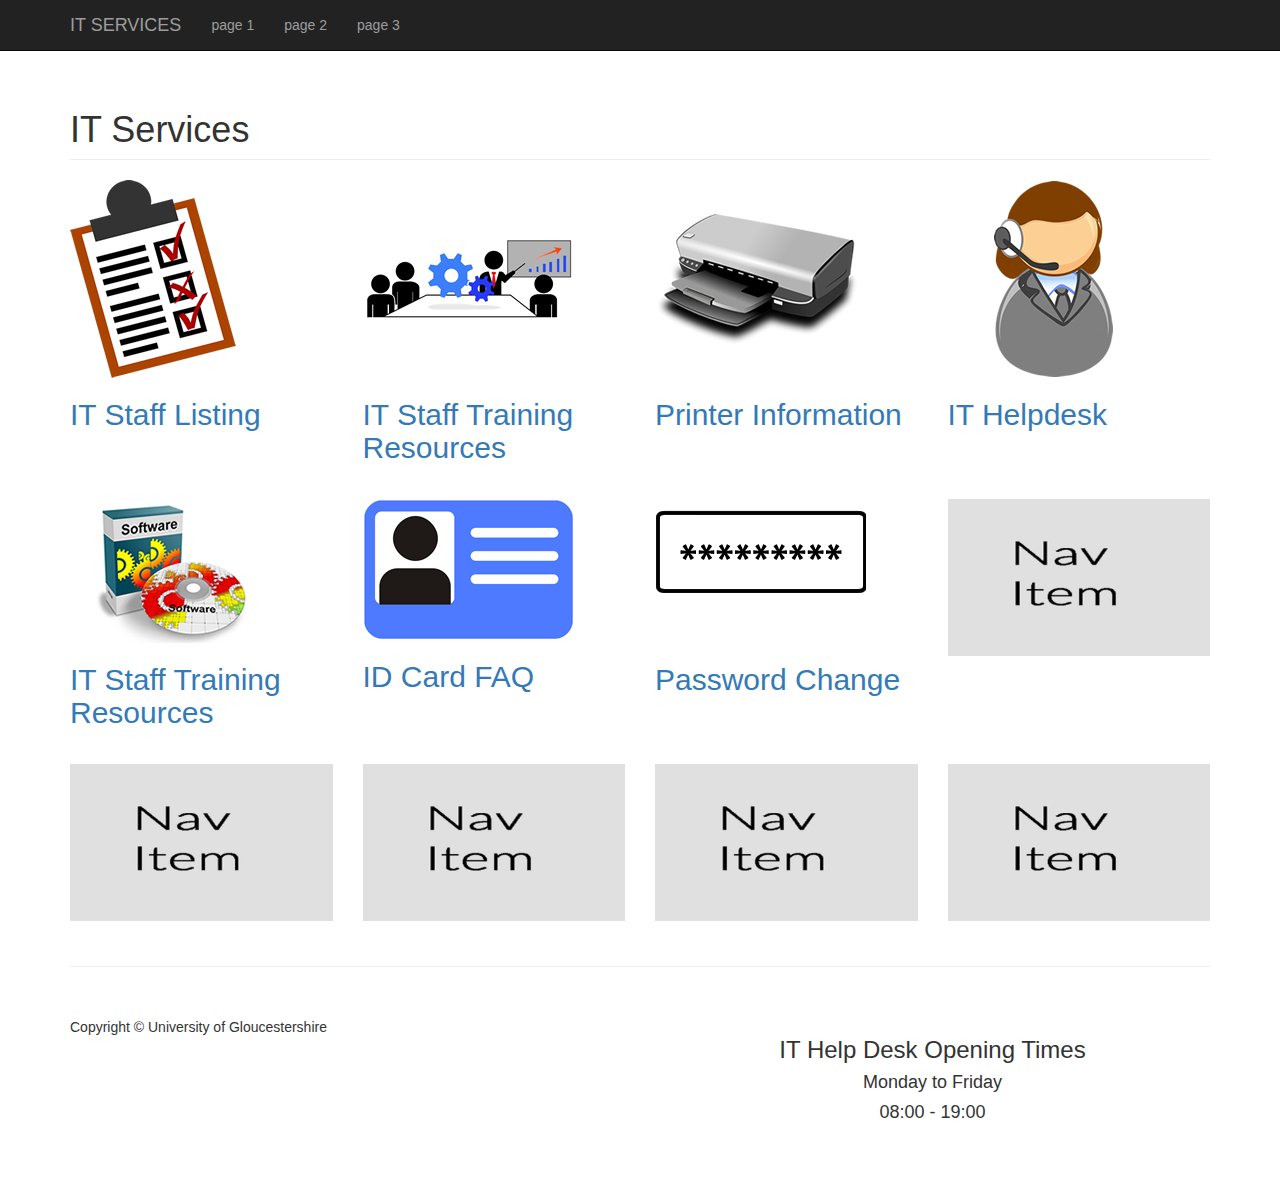
<file: Agile Group Website/index.html>
<!DOCTYPE html>
<html lang="en">

<head>

    <meta charset="utf-8">
    <meta http-equiv="X-UA-Compatible" content="IE=edge">
    <meta name="viewport" content="width=device-width, initial-scale=1">
    <meta name="description" content="">
    <meta name="author" content="">
    <title>UoG - IT Services</title>
    <!-- Bootstrap  CSS -->
    <link href="css/bootstrap.min.css" rel="stylesheet">
    <!-- Custom CSS -->
    <link href="css/Styles.css" rel="stylesheet">
</head>
<body>
    <!-- Navigation -->
    <nav class="navbar navbar-inverse navbar-fixed-top" role="navigation">
        <div class="container">
            <div class="navbar-header">
                <button type="button" class="navbar-toggle" data-toggle="collapse" data-target="#bs-example-navbar-collapse-1">
                    <span class="sr-only">Toggle navigation</span>
                    <span class="icon-bar"></span>
                    <span class="icon-bar"></span>
                    <span class="icon-bar"></span>
                </button>
                <a class="navbar-brand" href="index.html">IT SERVICES</a>
            </div>
            <div class="collapse navbar-collapse" id="bs-example-navbar-collapse-1">
                <ul class="nav navbar-nav">
                    <li>
                        <a href="#">page 1</a>
                    </li>
                    <li>
                        <a href="#">page 2</a>
                    </li>
                    <li>
                        <a href="#">page 3</a>
                    </li>
                </ul>
            </div>
        </div>
    </nav>
    <!-- Page Content -->
    <div class="container">
        <!-- Page Heading -->
        <div class="row">
            <div class="col-lg-12">
                <h1 class="page-header">IT Services </h1>
            </div>
        </div>
        <!-- Nav Row -->
        <div class="row">
            <div class="col-md-3 Nav-item">
                <a href="IT-Staff.html">
                    <img class="img-responsive" src="images/checklist.png" alt="IT Staff Listing">
                </a>
                <h2><a href="IT-Staff.html"> IT Staff Listing</a></h2>
            </div>
            <div class="col-md-3 Nav-item">
                <a href="IT-Staff_Training.html">
                    <img class="img-responsive" src="images/training_hp.png" alt="IT Staff Traing Resources">
                </a>
                 <h2><a href="IT-Staff_Training.html"> IT Staff Training Resources</a></h2>
            </div>
            <div class="col-md-3 Nav-item">
                <a href="#">
                    <img class="img-responsive" src="images/printer.png" alt="Printer Information">
                </a>
                <h2><a href="#">Printer Information</a></h2>
            </div>
            <div class="col-md-3 Nav-item">
                <a href="HelpDesk.html">
                    <img class="img-responsive" src="images/helpdesk.png".png alt="IT Helpdesk">
                </a>
                <h2><a href="HelpDesk.html"> IT Helpdesk</a></h2>
            </div>
        </div>
        <!-- Nav Row -->
        <div class="row">
            <div class="col-md-3 Nav-item">
                <a href="ICT-Program-Catalogue.html">
                    <img class="img-responsive" src="images/software.png".png alt="IT Program Catalouge">
                </a>
                <h2><a href="IT-Staff_Training.html"> IT Staff Training Resources</a></h2>
            </div>
            <div class="col-md-3 Nav-item">
                <a href="#">
                    <img class="img-responsive" src="images/card.png" alt="ID Card FAQ">
                </a>
                <h2><a href="ID_Card_FAQ.html">ID Card FAQ</a></h2>
            </div>
            <div class="col-md-3 Nav-item">
                <a href="#">
                    <img class="img-responsive" src="images/pass.png" alt="Password Change">
                </a>
                <h2><a href="Password_change.html">Password Change</a></h2>
            </div>
            <div class="col-md-3 Nav-item">
                <a href="#">
                    <img class="img-responsive" src="Assets/Images/Nav-Placeholder.png" alt="">
                </a>
            </div>
        </div>
        <!-- Nav Row -->
        <div class="row">
            <div class="col-md-3 Nav-item">
                <a href="#">
                    <img class="img-responsive" src="Assets/Images/Nav-Placeholder.png" alt="">
                </a>
            </div>
            <div class="col-md-3 Nav-item">
                <a href="#">
                    <img class="img-responsive" src="Assets/Images/Nav-Placeholder.png" alt="">
                </a>
            </div>
            <div class="col-md-3 Nav-item">
                <a href="#">
                    <img class="img-responsive" src="Assets/Images/Nav-Placeholder.png" alt="">
                </a>
            </div>
            <div class="col-md-3 Nav-item">
                <a href="#">
                    <img class="img-responsive" src="Assets/Images/Nav-Placeholder.png" alt="">
                </a>
            </div>
        </div>
        <hr>
        <!-- Footer -->
        <footer>
            <div class="row">
                <div class="col-lg-6">
                    <p>Copyright &copy; University of Gloucestershire</p>
                </div>
                <div class="col-lg-6">
                <h3 class="text-center">IT Help Desk Opening Times</h2>
                <h4 class="text-center"> Monday to Friday </h4>
                <h4 class="text-center">08:00 - 19:00</h4>
            </div>
            </div>
        </footer>
    </div>
    <!-- jQuery -->
    <script src="js/jquery.js"></script>
    <!-- Bootstrap  JavaScript -->
    <script src="js/bootstrap.min.js"></script>
</body>
</html>
</file>
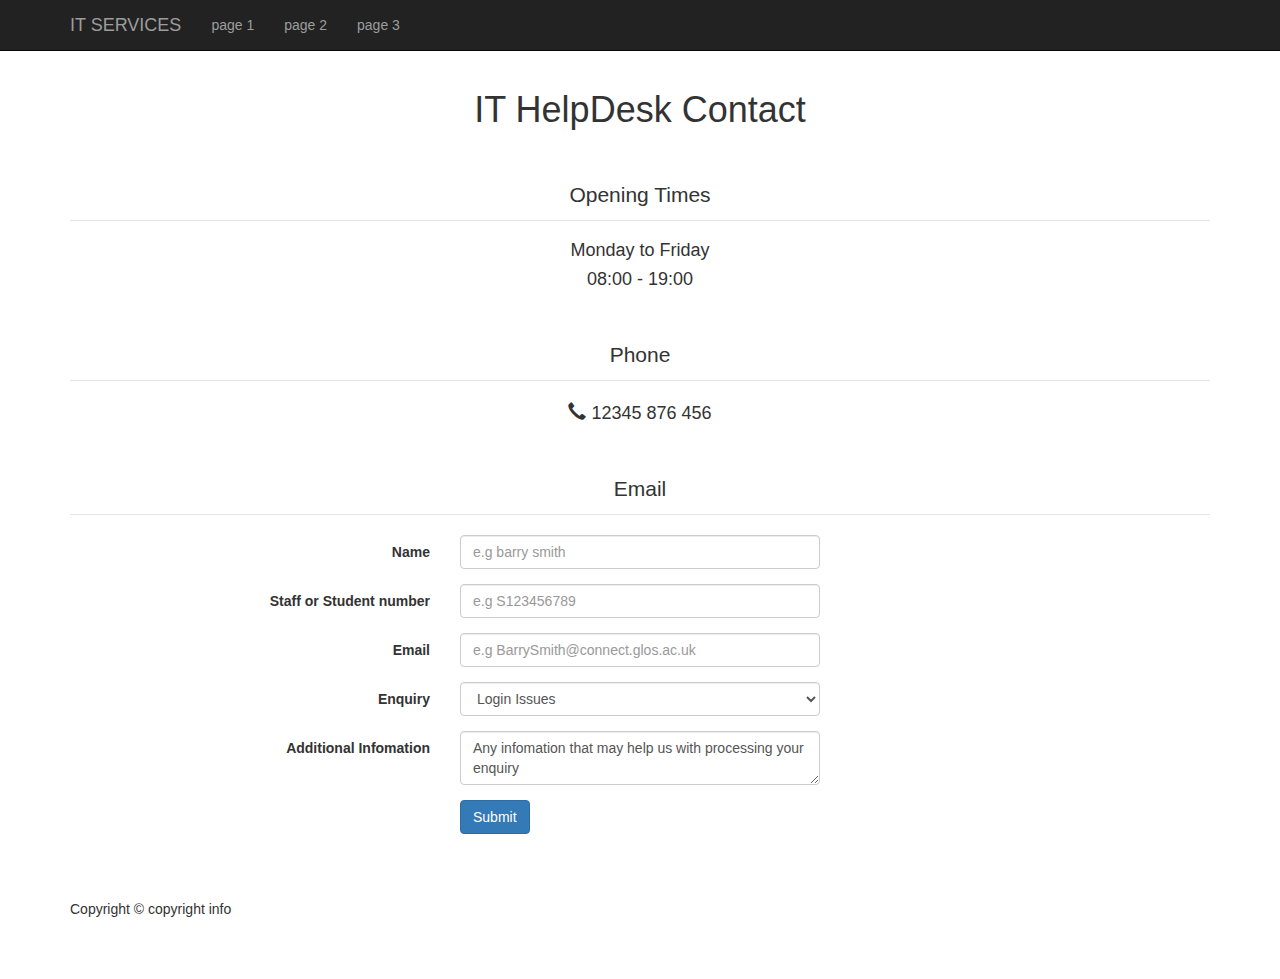
<file: Agile Group Website/HelpDesk.html>
<!DOCTYPE html>
<html lang="en">
<head>
    <meta charset="utf-8">
    <meta http-equiv="X-UA-Compatible" content="IE=edge">
    <meta name="viewport" content="width=device-width, initial-scale=1">
    <meta name="description" content="">
    <meta name="author" content="">
    <title>Child Page Agile Website</title>
    <!-- Bootstrap Core CSS -->
    <link href="css/bootstrap.min.css" rel="stylesheet">
    <link rel="stylesheet" href="https://maxcdn.bootstrapcdn.com/bootstrap/3.3.7/css/bootstrap.min.css">
    <!-- Custom CSS -->
    <link href="css/Styles.css" rel="stylesheet">
</head>
<body>
   <!-- Navigation -->
    <nav class="navbar navbar-inverse navbar-fixed-top" role="navigation">
        <div class="container">
            <div class="navbar-header">
                <button type="button" class="navbar-toggle" data-toggle="collapse" data-target="#bs-example-navbar-collapse-1">
                    <span class="sr-only">Toggle navigation</span>
                    <span class="icon-bar"></span>
                    <span class="icon-bar"></span>
                    <span class="icon-bar"></span>
                </button>
                <a class="navbar-brand" href="index.html">IT SERVICES</a>
            </div>
            <div class="collapse navbar-collapse" id="bs-example-navbar-collapse-1">
                <ul class="nav navbar-nav">
                    <li>
                        <a href="#">page 1</a>
                    </li>
                    <li>
                        <a href="#">page 2</a>
                    </li>
                    <li>
                        <a href="#">page 3</a>
                    </li>
                </ul>
            </div>
        </div>
    </nav>
    <!-- Page Content -->
    <div class="container">
        <div class="row">
            <div class="col-lg-12 text-center">
                <h1>IT HelpDesk Contact</h1>
            </div>
        </div>
         <div class="row">
            <div class="col-lg-12">
                <legend class="text-center spacer-top">Opening Times</legend>
                <h4 class="text-center"> Monday to Friday </h4>
                <h4 class="text-center">08:00 - 19:00</h4>
            </div>
        </div>
        <div class="row">
            <div class="col-lg-12">
                <legend class="text-center spacer-top">Phone</legend>
                <h4 class="text-center"><span class="glyphicon glyphicon-earphone"></span> 12345 876 456</h4>
                
            </div>
        </div>
        <div class="row">
            <div class="col-lg-12">
                <form class="form-horizontal">
                    <fieldset>

                    <!-- Form Name -->
                    <legend class="text-center spacer-top">Email</legend>

                    <!-- Text input-->
                    <div class="form-group">
                      <label class="col-md-4 control-label" for="textinput">Name</label>  
                      <div class="col-md-4">
                        <input id="textinput" name="textinput" placeholder="e.g barry smith " class="form-control input-md" type="text">
                      </div>
                    </div>

                    <!-- Text input-->
                    <div class="form-group">
                      <label class="col-md-4 control-label" for="textinput">Staff or Student number </label>  
                      <div class="col-md-4">
                        <input id="textinput" name="textinput" placeholder="e.g S123456789" class="form-control input-md" required="" type="text">
                      </div>
                    </div>

                    <!-- Text input-->
                    <div class="form-group">
                      <label class="col-md-4 control-label" for="textinput">Email </label>  
                      <div class="col-md-4">
                        <input id="textinput" name="textinput" placeholder="e.g BarrySmith@connect.glos.ac.uk" class="form-control input-md" required="" type="text">
                      </div>
                    </div>

                    <!-- Select Basic -->
                    <div class="form-group">
                      <label class="col-md-4 control-label" for="selectbasic">Enquiry</label>
                      <div class="col-md-4">
                        <select id="selectbasic" name="selectbasic" class="form-control">
                          <option value="1">Login Issues</option>
                          <option value="2">email access</option>
                          <option value="3">Printing</option>
                          <option value="4">Training Access</option>
                          <option value="5">Other</option>
                        </select>
                      </div>
                    </div>

                    <!-- Textarea -->
                    <div class="form-group">
                      <label class="col-md-4 control-label" for="textarea">Additional Infomation</label>
                      <div class="col-md-4">                     
                        <textarea class="form-control" id="textarea" name="textarea">Any infomation that may help us with processing your enquiry</textarea>
                      </div>
                    </div>

                    <!-- Button -->
                    <div class="form-group">
                      <label class="col-md-4 control-label" for="singlebutton"></label>
                      <div class="col-md-4">
                        <button id="singlebutton" name="singlebutton" class="btn btn-primary">Submit</button>
                      </div>
                    </div>

                    </fieldset>
                </form>
            </div>
        </div>
    </div>
        <!-- Footer -->
         <footer>
             <div class="container">
            <div class="row">
                <div class="col-lg-12">
                    <p>Copyright &copy; copyright info</p>
                </div>
            </div>
    </div>
        </footer>
    
    <!-- jQuery -->
    <script src="js/jquery.js"></script>
    <!-- Bootstrap  JavaScript -->
    <script src="js/bootstrap.min.js"></script>
</body>
</html>
</file>
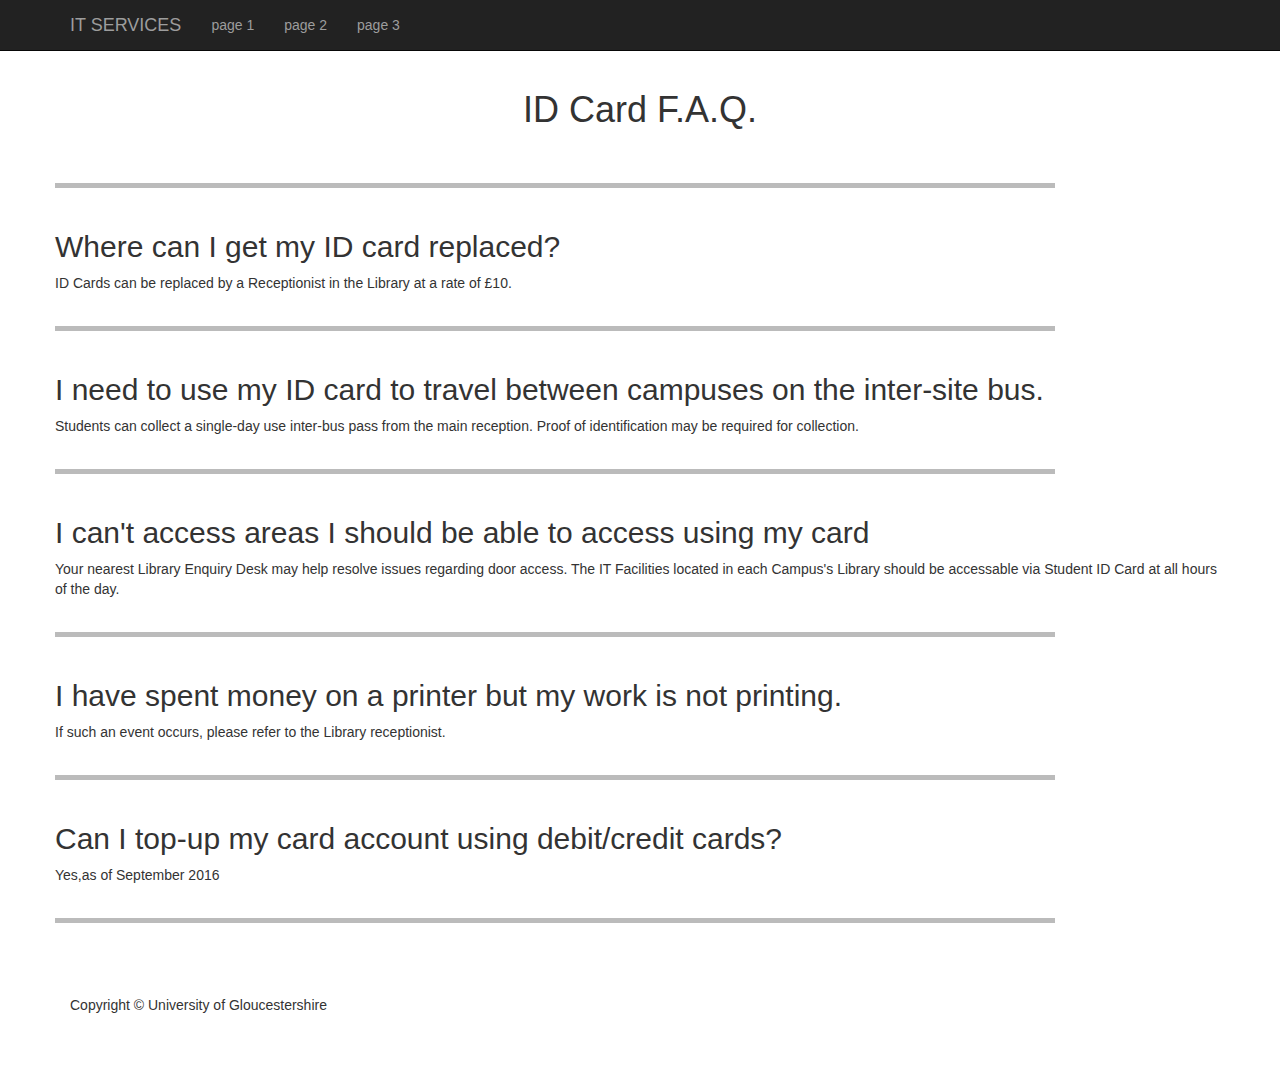
<file: Agile Group Website/ID_Card_FAQ.html>
<!DOCTYPE html>
<html lang="en">
<head>
    <meta charset="utf-8">
    <meta http-equiv="X-UA-Compatible" content="IE=edge">
    <meta name="viewport" content="width=device-width, initial-scale=1">
    <meta name="description" content="">
    <meta name="author" content="">
    <title>UoG - ID Card Frequently</title>
    <!-- Bootstrap Core CSS -->
    <link href="css/bootstrap.min.css" rel="stylesheet">
    <!-- Custom CSS -->
    <link href="css/Styles.css" rel="stylesheet">
</head>
<body>
   <!-- Navigation -->
    <nav class="navbar navbar-inverse navbar-fixed-top" role="navigation">
        <div class="container">
            <div class="navbar-header">
                <button type="button" class="navbar-toggle" data-toggle="collapse" data-target="#bs-example-navbar-collapse-1">
                    <span class="sr-only">Toggle navigation</span>
                    <span class="icon-bar"></span>
                    <span class="icon-bar"></span>
                    <span class="icon-bar"></span>
                </button>
                <a class="navbar-brand" href="index.html">IT SERVICES</a>
            </div>
            <div class="collapse navbar-collapse" id="bs-example-navbar-collapse-1">
                <ul class="nav navbar-nav">
                    <li>
                        <a href="#">page 1</a>
                    </li>
                    <li>
                        <a href="#">page 2</a>
                    </li>
                    <li>
                        <a href="#">page 3</a>
                    </li>
                </ul>
            </div>
        </div>
    </nav>
    <!-- Page Content -->
    <div class="container">
         <div class="row">
            <div class="col-lg-12 text-center">
                <h1>ID Card F.A.Q.</h1>
            </div>
        </div>
        <br>
         <div class ="row">
            <img src="images/division_bar.png">
        </div>
        
        <div class="row">
        <h2>Where can I get my ID card replaced?</h2>
        <p>ID Cards can be replaced by a Receptionist in the Library at a rate of £10.</p>
        </div>
        <div class ="row">
            <img src="images/division_bar.png">
        </div>
       
        <div class="row">
        <h2>I need to use my ID card to travel between campuses on the inter-site bus.</h2>
            <p> Students can collect a single-day use inter-bus pass from the main reception. Proof of identification may be required for collection.</p>
        </div>
          <div class ="row">
            <img src="images/division_bar.png">
        </div>
        <div class="row">
        <h2>I can't access areas I should be able to access using my card</h2>
            <p>Your nearest Library Enquiry Desk may help resolve issues regarding door access. The IT Facilities located in each Campus's Library should be accessable via Student ID Card at all hours of the day.</p>
        </div>
          <div class ="row">
            <img src="images/division_bar.png">
        </div>
        <div class = "row">
        <h2>I have spent money on a printer but my work is not printing.</h2>
            <p> If such an event occurs, please refer to the Library receptionist.</p>
        </div>
          <div class ="row">
            <img src="images/division_bar.png">
        </div>
          <div class = "row">
           <h2>Can I top-up my card account using debit/credit cards?</h2>
              <p>Yes,as of September 2016</p>
            </div>
          <div class ="row">
            <img src="images/division_bar.png">
        </div>
        
        <!-- Footer -->
         <footer>
            <div class="row">
                <div class="col-lg-12">
                    <p>Copyright &copy; University of Gloucestershire</p>
                </div>
            </div>
        </footer>
    </div>
    <!-- jQuery -->
    <script src="js/jquery.js"></script>
    <!-- Bootstrap  JavaScript -->
    <script src="js/bootstrap.min.js"></script>
</body>
</html>
</file>
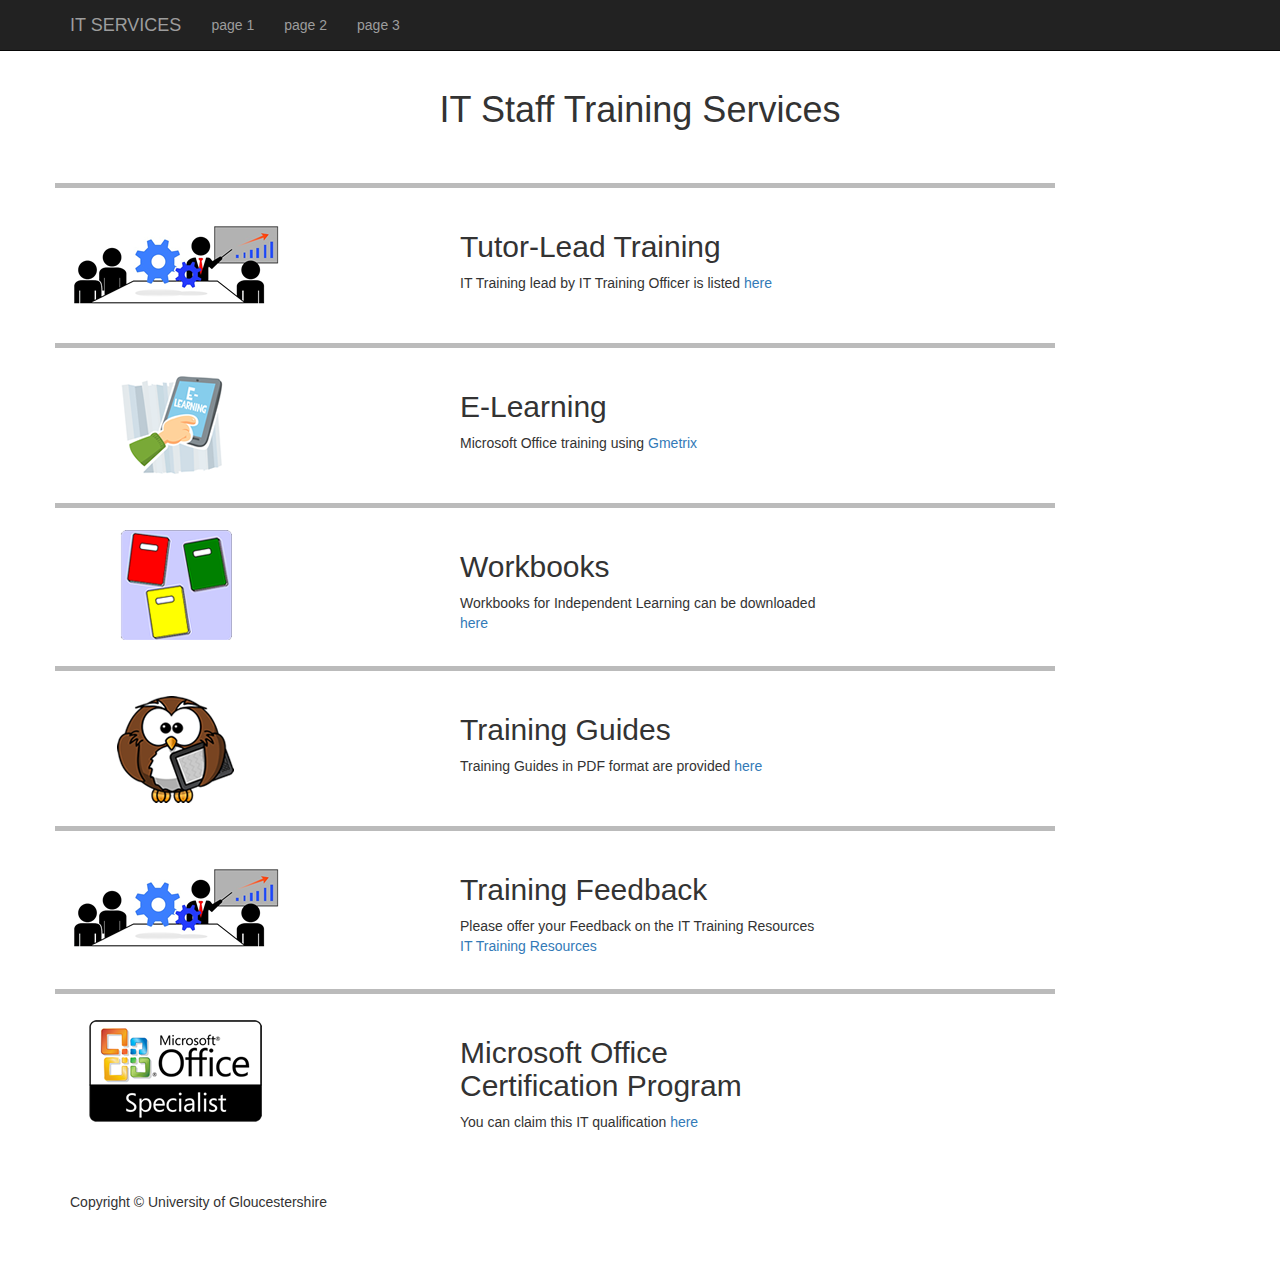
<file: Agile Group Website/IT-Staff_Training.html>
<!DOCTYPE html>
<html lang="en">
<head>
    <meta charset="utf-8">
    <meta http-equiv="X-UA-Compatible" content="IE=edge">
    <meta name="viewport" content="width=device-width, initial-scale=1">
    <meta name="description" content="">
    <meta name="author" content="">
    <title>UoG - Agile Staff Training</title>
    <!-- Bootstrap Core CSS -->
    <link href="css/bootstrap.min.css" rel="stylesheet">
    <!-- Custom CSS -->
    <link href="css/Styles.css" rel="stylesheet">
</head>
<body>
   <!-- Navigation -->
    <nav class="navbar navbar-inverse navbar-fixed-top" role="navigation">
        <div class="container">
            <div class="navbar-header">
                <button type="button" class="navbar-toggle" data-toggle="collapse" data-target="#bs-example-navbar-collapse-1">
                    <span class="sr-only">Toggle navigation</span>
                    <span class="icon-bar"></span>
                    <span class="icon-bar"></span>
                    <span class="icon-bar"></span>
                </button>
                <a class="navbar-brand" href="index.html">IT SERVICES</a>
            </div>
            <div class="collapse navbar-collapse" id="bs-example-navbar-collapse-1">
                <ul class="nav navbar-nav">
                    <li>
                        <a href="#">page 1</a>
                    </li>
                    <li>
                        <a href="#">page 2</a>
                    </li>
                    <li>
                        <a href="#">page 3</a>
                    </li>
                </ul>
            </div>
        </div>
    </nav>
    <!-- Page Content -->
    
    <div class="container">
        <div class="row">
            <div class="col-lg-12 text-center">
                <h1>IT Staff Training Services</h1>
            </div>
        </div>
        <br>
         <div class="row">
        <img src="images/division_bar.png">
        </div>
        
        <div class="row">
    <div class="col-sm-4">
      <img src="images/training.png" alt="Training">
    </div>
    <div class="col-sm-4">
      <h2>Tutor-Lead Training</h2>
    <p>IT Training lead by IT Training Officer is listed <a href="https://infonet.glos.ac.uk/departments/ictservices/icttraining/Pages/Tutor-LedTraining.aspx">here</a></p>
    </div>       
                
        </div>
        <div class="row">
        <img src="images/division_bar.png">
        </div>
        <div class="row">
            
    <div class="col-sm-4">
      <img src="images/e-learning.png" alt="E-Learning">
    </div>
    <div class="col-sm-4">
     <h2>E-Learning</h2>
    <p>Microsoft Office training using <a href="https://infonet.glos.ac.uk/departments/ictservices/icttraining/Pages/E-Learning-for-Microsoft-Applications.aspx">Gmetrix</a></p>
    </div>  
           
        </div>
        
         <div class="row">
        <img src="images/division_bar.png">
        </div>
        
        <div class="row">
    <div class="col-sm-4">
      <img src="images/workbooks.png" alt="E-Learning">
    </div>
    <div class="col-sm-4">
      <h2>Workbooks</h2>
    <p>Workbooks for Independent Learning can be downloaded <a href="https://infonet.glos.ac.uk/departments/ictservices/icttraining/Pages/MicrosoftCertifiedCourseware.aspx"> here </a></p> 
        </div>
     </div>
        
         <div class="row">
        <img src="images/division_bar.png">
        </div>
        
        <div class="row">
    <div class="col-sm-4">
      <img src="images/training_guide.png">
    </div>
    <div class="col-sm-4">
        <h2>Training Guides</h2>
    <p>Training Guides in PDF format are provided <a href="https://infonet.glos.ac.uk/departments/ictservices/icttraining/Pages/TrainingGuides.aspx"> here </a></p> 
        </div>
    </div>
        
         <div class="row">
        <img src="images/division_bar.png">
        </div>
        
        <div class="row">
    <div class="col-sm-4">
    <img src="images/training.png">
    </div>
    <div class="col-sm-4">
     <h2>Training Feedback</h2>
    <p>Please offer your Feedback on the IT Training Resources <a href="https://infonet.glos.ac.uk/departments/ictservices/icttraining/Pages/ICTTrainingFeedbackSurvey.aspx">IT Training Resources</a> </p> 
    </div>         
</div>
         <div class="row">
        <img src="images/division_bar.png">
        </div>
        
        <div class="row">
        <div class="col-sm-4">
      <img src="images/MOS.png">
    </div>
    <div class="col-sm-4">
           <h2>Microsoft Office Certification Program</h2>
    <p>You can claim this IT qualification <a href="https://infonet.glos.ac.uk/departments/ictservices/icttraining/Pages/MicrosoftCertificationProgram.aspx" >here</a></p>     
            </div>
            
        </div>
</div>
    
    <div class="container">
        
        <!-- Footer -->
         <footer>
            <div class="row">
                <div class="col-lg-12">
                    <p>Copyright &copy; University of Gloucestershire</p>
                </div>
            </div>
        </footer>
    </div>
    <!-- jQuery -->
    <script src="js/jquery.js"></script>
    <!-- Bootstrap  JavaScript -->
    <script src="js/bootstrap.min.js"></script>
</body>
</html>
</file>
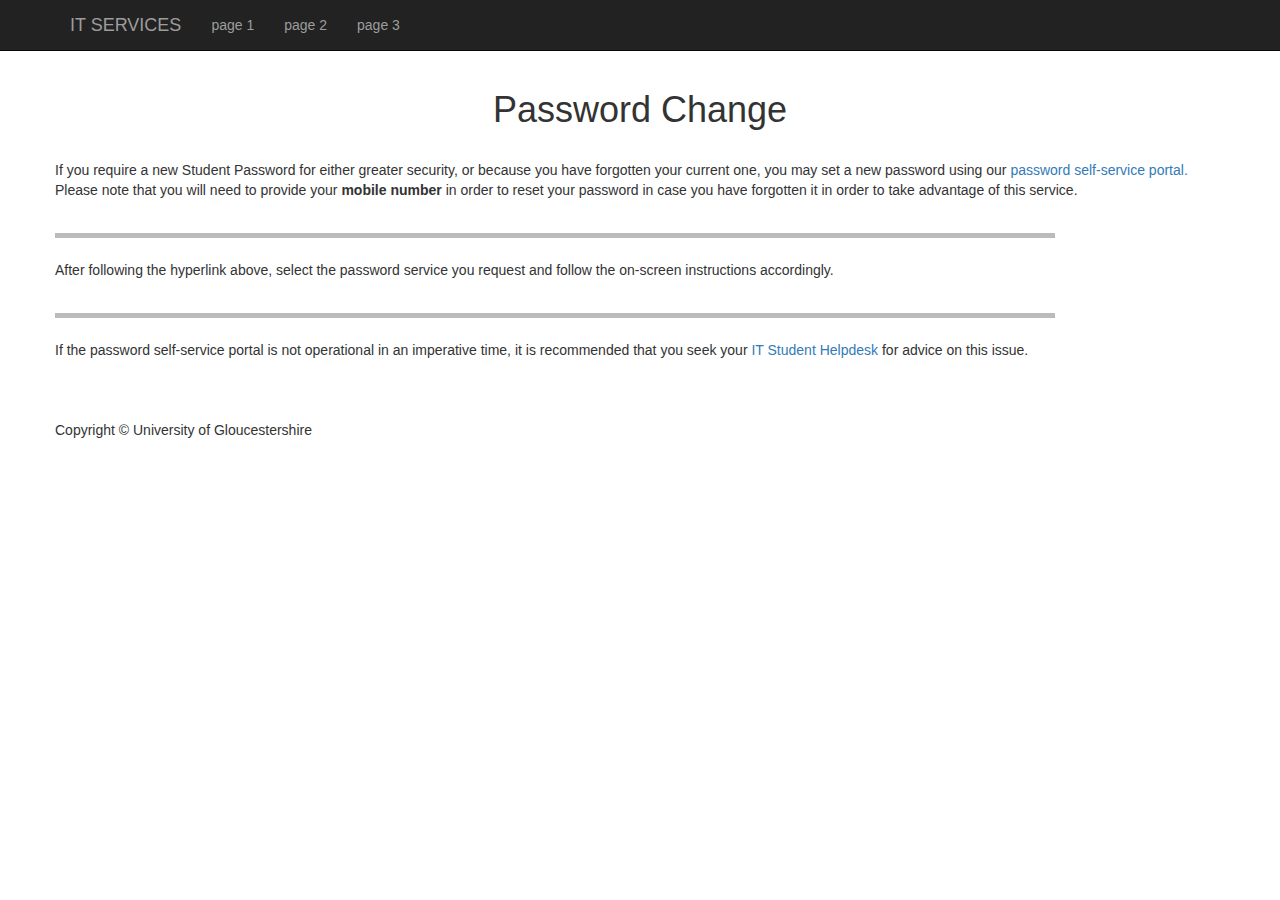
<file: Agile Group Website/Password_change.html>
<!DOCTYPE html>
<html lang="en">
<head>
    <meta charset="utf-8">
    <meta http-equiv="X-UA-Compatible" content="IE=edge">
    <meta name="viewport" content="width=device-width, initial-scale=1">
    <meta name="description" content="">
    <meta name="author" content="">
    <title>UoG - ID Card Frequently</title>
    <!-- Bootstrap Core CSS -->
    <link href="css/bootstrap.min.css" rel="stylesheet">
    <!-- Custom CSS -->
    <link href="css/Styles.css" rel="stylesheet">
</head>
<body>
   <!-- Navigation -->
    <nav class="navbar navbar-inverse navbar-fixed-top" role="navigation">
        <div class="container">
            <div class="navbar-header">
                <button type="button" class="navbar-toggle" data-toggle="collapse" data-target="#bs-example-navbar-collapse-1">
                    <span class="sr-only">Toggle navigation</span>
                    <span class="icon-bar"></span>
                    <span class="icon-bar"></span>
                    <span class="icon-bar"></span>
                </button>
                <a class="navbar-brand" href="index.html">IT SERVICES</a>
            </div>
            <div class="collapse navbar-collapse" id="bs-example-navbar-collapse-1">
                <ul class="nav navbar-nav">
                    <li>
                        <a href="#">page 1</a>
                    </li>
                    <li>
                        <a href="#">page 2</a>
                    </li>
                    <li>
                        <a href="#">page 3</a>
                    </li>
                </ul>
            </div>
        </div>
    </nav>
    <!-- Page Content -->
    <div class="container">
        <div class="row">
            <div class="col-lg-12 text-center">
                <h1>Password Change</h1>
            </div>
        </div>
        <br>
        <div class="row">
            <p>If you require a new Student Password for either greater security, or because you have forgotten your current one, you may set a new password using our <a href="https://pwportal.glos.ac.uk/"> password self-service portal.</a> Please note that you will need to provide your<b> mobile number </b>in order to reset your password in case you have forgotten it in order to take advantage of this service. </p>
        </div>
              <div class ="row">
            <img src="images/division_bar.png">
        </div>
            <div class ="row">
            <p>After following the hyperlink above, select the password service you request and follow the on-screen instructions accordingly.</p> 
        </div>
              <div class ="row">
            <img src="images/division_bar.png">
        </div>
             <div class ="row">
                 <p>If the password self-service portal is not operational in an imperative time, it is recommended that you seek your <a href="HelpDesk.html">IT Student Helpdesk</a> for advice on this issue.</p>
        </div>
        
            
        <!-- Footer -->
         <footer>
            <div class="row">
                
                    <p>Copyright &copy; University of Gloucestershire</p>
            
            </div>
        </footer>
    </div>
    <!-- jQuery -->
    <script src="js/jquery.js"></script>
    <!-- Bootstrap  JavaScript -->
    <script src="js/bootstrap.min.js"></script>
</body>
</html>
</file>
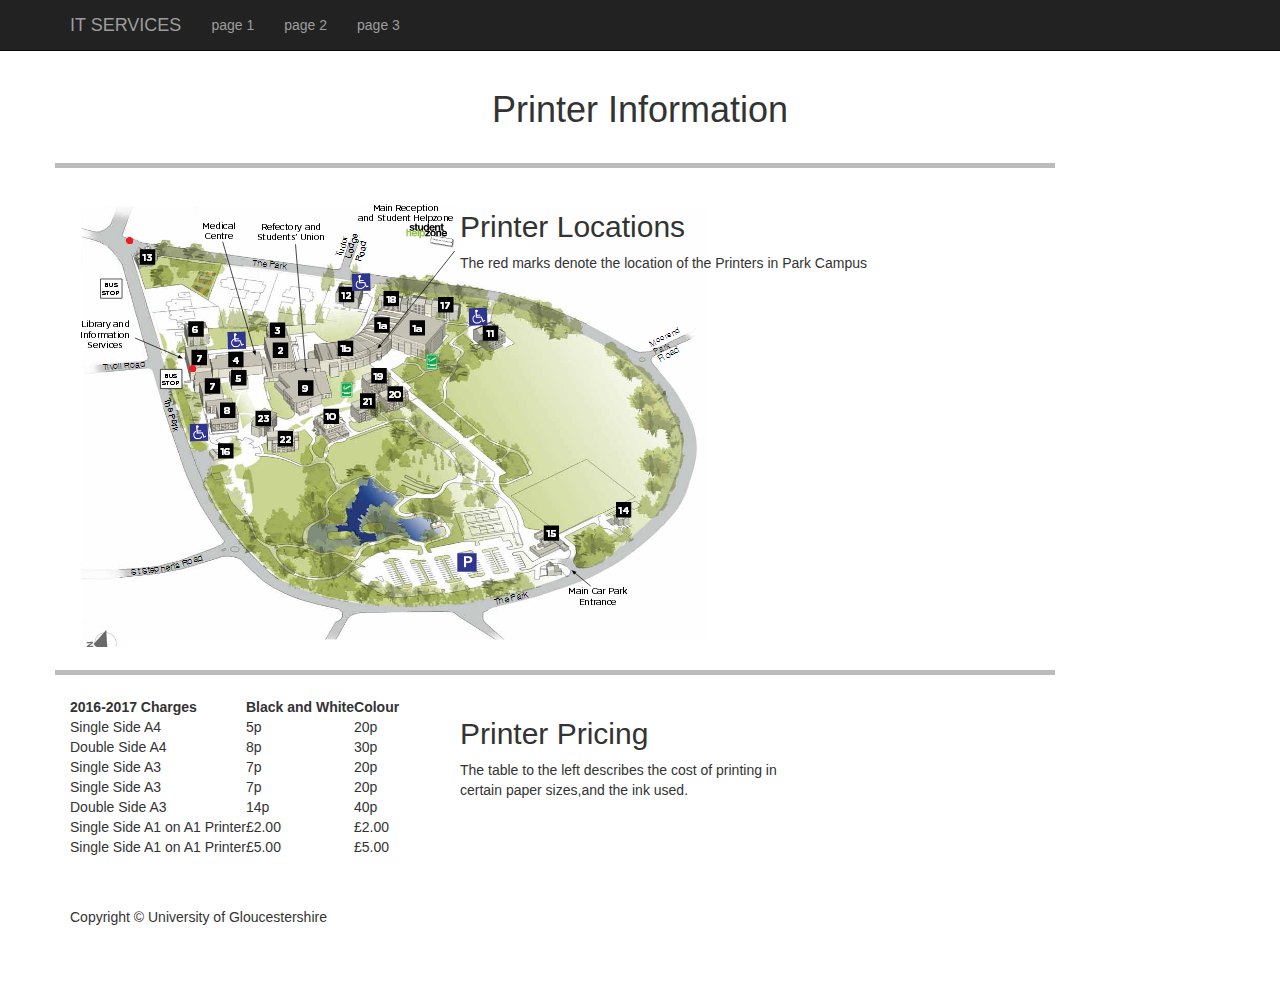
<file: Agile Group Website/printer_info.html>
<!DOCTYPE html>
<html lang="en">
<head>
    <meta charset="utf-8">
    <meta http-equiv="X-UA-Compatible" content="IE=edge">
    <meta name="viewport" content="width=device-width, initial-scale=1">
    <meta name="description" content="">
    <meta name="author" content="">
    <title>UoG - Printer Information </title>
    <!-- Bootstrap Core CSS -->
    <link href="css/bootstrap.min.css" rel="stylesheet">
    <!-- Custom CSS -->
    <link href="css/Styles.css" rel="stylesheet">
</head>
<body>
   <!-- Navigation -->
    <nav class="navbar navbar-inverse navbar-fixed-top" role="navigation">
        <div class="container">
            <div class="navbar-header">
                <button type="button" class="navbar-toggle" data-toggle="collapse" data-target="#bs-example-navbar-collapse-1">
                    <span class="sr-only">Toggle navigation</span>
                    <span class="icon-bar"></span>
                    <span class="icon-bar"></span>
                    <span class="icon-bar"></span>
                </button>
                <a class="navbar-brand" href="index.html">IT SERVICES</a>
            </div>
            <div class="collapse navbar-collapse" id="bs-example-navbar-collapse-1">
                <ul class="nav navbar-nav">
                    <li>
                        <a href="#">page 1</a>
                    </li>
                    <li>
                        <a href="#">page 2</a>
                    </li>
                    <li>
                        <a href="#">page 3</a>
                    </li>
                </ul>
            </div>
        </div>
    </nav>
    <!-- Page Content -->
    <div class="container">
         <div class="row">
            <div class="col-lg-12 text-center">
                <h1>Printer Information</h1>
            </div>
        </div>
         <div class ="row">
            <img src="images/division_bar.png">
        </div>
        <div class="row">
            <div class="col-sm-4">
                <img src="images/Park_Campus.png" alt="Park Campus">
            </div>
            <div class="col-sm-6">
     <h2>Printer Locations</h2>
    <p> The red marks denote the location of the Printers in Park Campus</p>
    </div>  
        </div> 
         <div class="row">
        <img src="images/division_bar.png">
        </div>
        <div class="row">
            <div class="col-sm-4">
               <table>
                <th>2016-2017 Charges</th>
                   <th>Black and White</th>
                   <th>Colour</th>
                   <tr>
                   <td>Single Side A4</td>
                   <td>5p</td>
                   <td>20p</td>
                   </tr>
                   <tr>
                   <td>Double Side A4</td>
                   <td>8p</td>
                   <td>30p</td> 
                   </tr>
                   <tr>
                   <td>Single Side A3</td>
                   <td>7p</td>
                   <td>20p</td> 
                   </tr>
                    <tr>
                   <td>Single Side A3</td>
                   <td>7p</td>
                   <td>20p</td> 
                   </tr>
                   <tr>
                   <td>Double Side A3</td>
                   <td>14p</td>
                   <td>40p</td> 
                   </tr>
                    <td>Single Side A1 on A1 Printer</td>
                   <td>£2.00</td>
                   <td>£2.00</td> 
                   </tr>
                <td>Single Side A1 on A1 Printer</td>
                   <td>£5.00</td>
                   <td>£5.00</td> 
                   </tr>
                   
                   
                   </tr>
                </table>
    </div>
        
            <div class="col-sm-4">
     <h2>Printer Pricing</h2>
    <p> The table to the left describes the cost of printing in certain paper sizes,and the ink used.</p>
    </div>  
        </div> 
        <!-- Footer -->
         <footer>
            <div class="row">
                <div class="col-lg-12">
                    <p>Copyright &copy; University of Gloucestershire</p>
                </div>
            </div>
        </footer>
    </div>
    <!-- jQuery -->
    <script src="js/jquery.js"></script>
    <!-- Bootstrap  JavaScript -->
    <script src="js/bootstrap.min.js"></script>
</body>
</html>
</file>
<file: Agile Group Website/css/Styles.css>
/*=======================================
    GENERAL STYLES
==================================================*/

body {
    padding-top: 70px; 
}

.icon {
    height:200px 
}

/*=======================================
    COLOR CODES   (need changing)
==================================================*/

.main-color {
    color: #e68a00;
}
.secondary-color {
    color: #ffffff
}


/*=======================================
    HOME STYLES
==================================================*/

.Nav-item {
    margin-bottom: 25px;
}


/*-------------------------------------------
    Footer
---------------------------------------------*/

    footer {
    margin: 50px 0;
}

/*-------------------------------------------
    RANDOMS selection of random css that can be called for convinience
---------------------------------------------*/
.spacer-small {
    padding-bottom:15px;
    padding-top:15px;
}
.spacer {
    padding-bottom:50px;
    padding-top:50px;
}
.spacer-top {
    padding-bottom:10px;
    padding-top:40px;
}
.spacer-margin {
    margin-bottom:20px;
    margin-top:20px;
}
.center-item {
    margin-left: auto;
    margin-right: auto;
}
</file>
